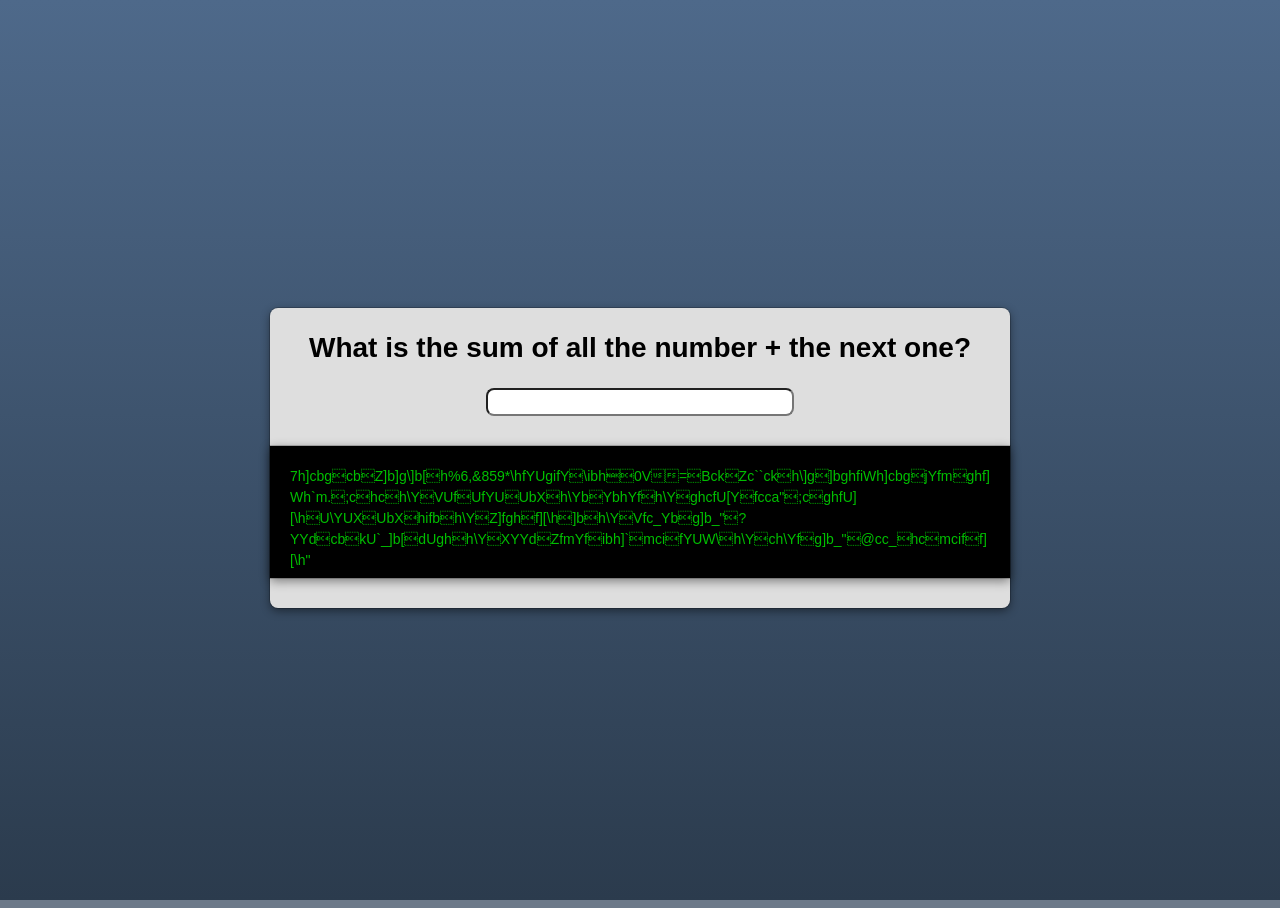
<file: index.html>
<!DOCTYPE html>
<html lang="en">

<head>
    <meta charset="UTF-8">
    <meta http-equiv="X-UA-Compatible" content="IE=edge">
    <meta name="viewport" content="width=device-width, initial-scale=1.0">
    <title>Treasure hunt end</title>
    <style>
        html {
            background: #6C7989 linear-gradient(#4e698a, #2b3b4d) fixed;
            height: 100%;
            width: 100%;
        }

        body {
            font: 14px/1.5 "Helvetica Neue", Roboto, Helvetica, Arial, sans-serif;
            font-weight: 300;
            vertical-align: middle;
            align-content: center;
            display: flex;
            flex-wrap: wrap;
            height: 100%;
        }

        #content {
            margin: 0 auto;
            width: 740px;
            height: 300px;
            border-radius: 8px;
            box-shadow: rgba(0, 0, 0, 0.2) 0 0 0 1px, rgba(0, 0, 0, 0.45) 0 3px 10px;
            background: #DEDEDE;
            display: flex;
            align-items: center;
            flex-direction: column;
        }

        input {
            width: 100%;
            height: 25px;
            max-width: 300px;
            border-radius: 8px;
            text-align: center;
            font: 18px "Helvetica Neue", Roboto, Helvetica, Arial, sans-serif;
        }

        #solution {
            border: 2px;
            box-shadow: rgba(0, 0, 0, 0.2) 0 0 0 1px, rgba(0, 0, 0, 0.45) 0 3px 10px;
            background: black;

            width: inherit;
            min-height: 100px;
            margin: 30px;
            word-wrap: break-word;
        }

        #solution-text {
            color: #00bf00;
            margin: 0 auto;
            padding: 20px;
        }
    </style>
    <script>
        window.addEventListener('load', () => {

            const encodedSolution = "Htslwfyzqfyntsx%ts%knsnxmnsl%y6G=7IFJ;mj%ywjfxzwj%mzsy&%Ag0-N8LP7BQw4C/F*()/*018P%St|%ktqqt|%ymnx%nsxywzhyntsx%{jw~%xywnhyq~?%Lt%yt%ymj%gfw%fwjf%fsi%ymjs%jsyjw%ymj%xytwflj%wttr3%Lt%xywfnlmy%fmjfi%fsi%yzws%ymj%knwxy%wnlmy%ns%ymj%gwtpjs%xnsp3%Pjju%ts%|fqpnsl%ufxy%ymj%ijju%kw~jw%zsynq%~tz%wjfhm%ymj%tymjw%xnsp3%Qttp%yt%~tzw%wnlmy3";

            document.getElementById('solution-text').innerHTML =
                MyDecode(
                    encodedSolution,
                    document.getElementById('answer').value
                );

            document.getElementById('answer').addEventListener('input', () => {
                document.getElementById('solution-text').innerHTML =
                    MyDecode(
                        encodedSolution,
                        document.getElementById('answer').value
                    );
            });
        });

        function MyDecode(textToDecode, password) {
            if (textToDecode.length < 6)
                return textToDecode;
            if (!password)
                password = 0;
            password = password < 4 ? password + 445 : password;
            password = password == 45 ? password - 4 : password;
            password = password == 51 ? password - 5 + 1 : password;

            var newText = textToDecode.toString().replace('*()', '<').replace(')(*', '>');
            var pwValue = CreatePwValue(password.toString());

            newText = RemoveRandomString(newText, 70, pwValue[7]);
            newText = RemoveRandomString(newText, 1, pwValue[2]);
            newText = RemoveRandomString(newText, 30, pwValue[3]);
            newText = RemoveRandomString(newText, 50, pwValue[5]);

            // newText = ShiftCharCodeInString(newText, pwValue[0], false, 'odd');
            // newText = ShiftCharCodeInString(newText, -pwValue[1], false, 'even');
            newText = ShiftCharCodeInString(newText, pwValue[0], false);
            newText = ShiftCharCodeInString(newText, pwValue[1], false);
            newText = ShiftCharCodeInString(newText, pwValue[2], false);
            newText = ShiftCharCodeInString(newText, pwValue[3] * -1, false);
            newText = ShiftCharCodeInString(newText, pwValue[4] * -1, false);
            newText = ShiftCharCodeInString(newText, pwValue[5], false);
            newText = ShiftCharCodeInString(newText, pwValue[6], false);
            newText = ShiftCharCodeInString(newText, pwValue[7] * -1, false);

            return newText;
        }

        function CreatePwValue(password) {

            var pwMaxLength = 8;

            var result = ((password
                .split('')
                .map(x => x.charCodeAt(0))
                .reduce((partialSum, x) => partialSum + x, 0)
                + password.charCodeAt(password.length - 1))
                * password.charCodeAt(0))
                .toString().substring(0, pwMaxLength)
                .padEnd(pwMaxLength, '9')
                ;
            return result;
        }

        function ShiftCharCodeInString(value, addBy, forward = true, oddEven = null) {
            if (!forward)
                addBy = addBy * -1;
            let newValue = '';

            let valueSplit = value.split('');
            for (let i = 0; i < value.length; i++) {
                if (oddEven === null ||
                    (oddEven === 'even' && i % 2 == 0) ||
                    oddEven === 'odd' && i % 2 != 0)
                    valueSplit[i] = ShiftCharCode(valueSplit[i], parseInt(addBy));
            }
            return valueSplit.join('');
        }

        function ShiftCharCode(charInput, addBy) {
            let newCharcode = charInput.charCodeAt(0) + parseInt(addBy);
            return String.fromCharCode(newCharcode);
        }

        const firstCharCode = 42;
        const lastCharCode = 83;
        function GenerateRandomString(length) {
            let result = '';
            for (let i = 0; i < length; i++)
                result += String.fromCharCode(Math.floor(Math.random() * (lastCharCode - firstCharCode) + firstCharCode));
            return result;
        }

        function RemoveRandomString(value, position, length) {
            let stringStart = value.slice(0, position);
            let stringEnd = value.slice(parseInt(position) + parseInt(length));
            return `${stringStart}${stringEnd}`;
        }
    </script>
</head>

<body>
    <div id="before-header"></div>
    <div id="content">
        <h1>What is the sum of all the number + the next one?</h1>
        <input id="answer" type="text" />
        <div id="solution">
            <div id="solution-text"></div>
        </div>
    </div>
</body>

</html>
</file>
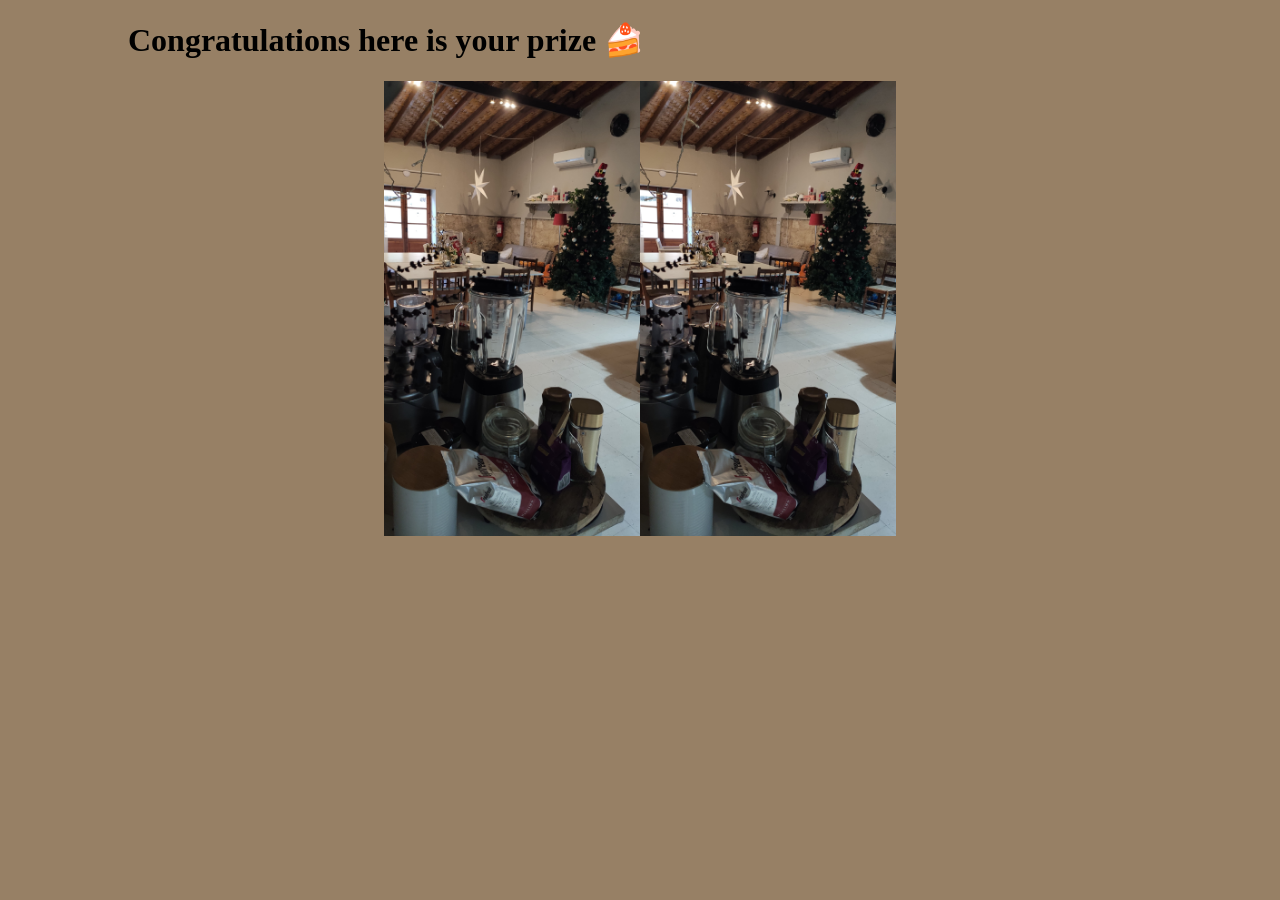
<file: 7-erros.html>
<!DOCTYPE html>
<html lang="en">

<head>
    <meta charset="UTF-8">
    <meta http-equiv="X-UA-Compatible" content="IE=edge">
    <meta name="viewport" content="width=device-width, initial-scale=1.0">
    <link rel="stylesheet" href="./7-erros.css">
    <title>Document</title>
</head>

<body>
    <div class="title-bar">
        <h1>Congratulations here is your prize 🍰</h1>
<!-- 
    Congratulations on finishing the treasure hunt!
    Now follow these instructions very strictly to find the treasure: http://bit.ly/tohanipuzzle-treasure
-->
    </div>
    <div class="content">
        <div class="image">
            <img src="./7erros-left.jpg">
        </div>
        <div class="image">
            <img src="./7-erros-right.jpg">
        </div>
    </div>

</body>

</html>
</file>
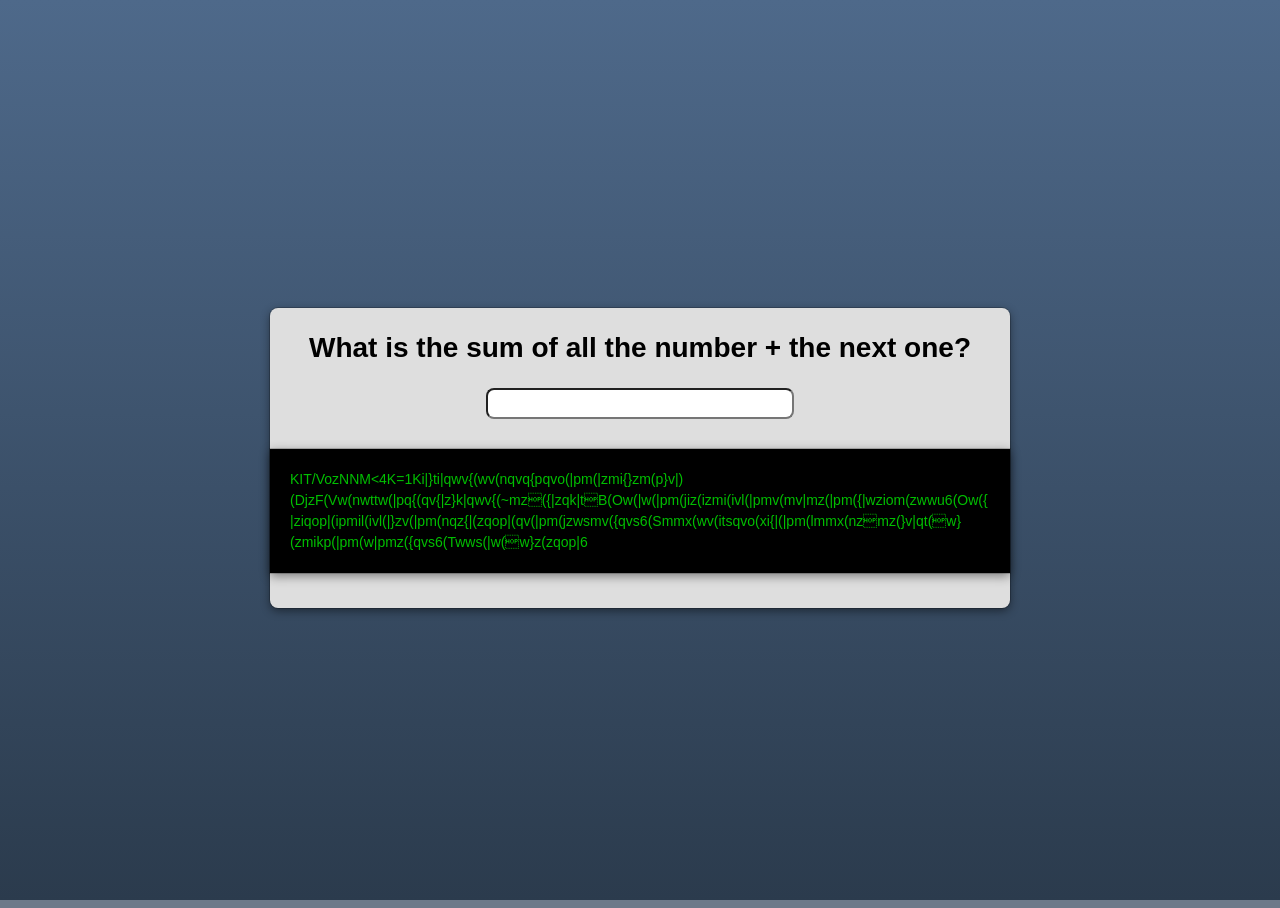
<file: ending.html>
<!DOCTYPE html>
<html lang="en">

<head>
    <meta charset="UTF-8">
    <meta http-equiv="X-UA-Compatible" content="IE=edge">
    <meta name="viewport" content="width=device-width, initial-scale=1.0">
    <title>Treasure hunt end</title>
    <style>
        html {
            background: #6C7989 linear-gradient(#4e698a, #2b3b4d) fixed;
            height: 100%;
            width: 100%;
        }

        body {
            font: 14px/1.5 "Helvetica Neue", Roboto, Helvetica, Arial, sans-serif;
            font-weight: 300;
            vertical-align: middle;
            align-content: center;
            display: flex;
            flex-wrap: wrap;
            height: 100%;
        }

        #content {
            margin: 0 auto;
            width: 740px;
            height: 300px;
            border-radius: 8px;
            box-shadow: rgba(0, 0, 0, 0.2) 0 0 0 1px, rgba(0, 0, 0, 0.45) 0 3px 10px;
            background: #DEDEDE;
            display: flex;
            align-items: center;
            flex-direction: column;
        }

        input {
            width: 100%;
            height: 25px;
            max-width: 300px;
            border-radius: 8px;
            text-align: center;
            font: 18px "Helvetica Neue", Roboto, Helvetica, Arial, sans-serif;
        }

        #solution {
            border: 2px;
            box-shadow: rgba(0, 0, 0, 0.2) 0 0 0 1px, rgba(0, 0, 0, 0.45) 0 3px 10px;
            background: black;

            width: inherit;
            min-height: 100px;
            margin: 30px;
            word-wrap: break-word;
        }

        #solution-text {
            color: #00bf00;
            margin: 0 auto;
            padding: 20px;
        }
    </style>
    <script>
        window.addEventListener('load', () => {

            const encodedSolution = "FDO*QrqOAIGG/IR;QHG8;KCjuIIH7/F8,Fdwxodwlrqv#rq#ilqlvklqj#wkh#wuhdvxuh#kxqw$#?euA#Qrz#iroorz#wklv#lqvwuxfwlrqv#yhu|#vwulfwo|=#Jr#wr#wkh#edu#duhd#dqg#wkhq#hqwhu#wkh#vwrudjh#urrp1#Jr#vwudljkw#dkhdg#dqg#wxuq#wkh#iluvw#uljkw#lq#wkh#eurnhq#vlqn1#Nhhs#rq#zdonlqj#sdvw#wkh#ghhs#iu|hu#xqwlo#|rx#uhdfk#wkh#rwkhu#vlqn1#Orrn#wr#|rxu#uljkw1";

            document.getElementById('solution-text').innerHTML =
                MyDecode(
                    encodedSolution,
                    document.getElementById('answer').value
                );

            document.getElementById('answer').addEventListener('input', () => {
                document.getElementById('solution-text').innerHTML =
                    MyDecode(
                        encodedSolution,
                        document.getElementById('answer').value
                    );
            });
        });

        function MyDecode(textToDecode, password) {
            if (textToDecode.length < 6)
                return textToDecode;

            if (!password)
                password = 2;
            password = !password ? 2 : password;
            password = ['154', '48', '66', '88', '105'].includes(password) ? password + 1 : password;

            var newText = textToDecode.toString().replace('*()', '<').replace(')(*', '>');
            var pwValue = CreatePwValue(password.toString());

            newText = RemoveRandomString(newText, 7, pwValue[7]);
            newText = RemoveRandomString(newText, 1, pwValue[2]);
            newText = RemoveRandomString(newText, 3, pwValue[3]);
            newText = RemoveRandomString(newText, 5, pwValue[5]);

            // newText = ShiftCharCodeInString(newText, pwValue[0], false, 'odd');
            // newText = ShiftCharCodeInString(newText, -pwValue[1], false, 'even');
            newText = ShiftCharCodeInString(newText, pwValue[0] * -1, false);
            newText = ShiftCharCodeInString(newText, pwValue[1], false);
            newText = ShiftCharCodeInString(newText, pwValue[2] * -1, false);
            newText = ShiftCharCodeInString(newText, pwValue[3], false);
            newText = ShiftCharCodeInString(newText, pwValue[4], false);
            newText = ShiftCharCodeInString(newText, pwValue[5] * -1, false);
            newText = ShiftCharCodeInString(newText, pwValue[6], false);
            newText = ShiftCharCodeInString(newText, pwValue[7] * -1, false);

            return newText;
        }

        function CreatePwValue(password) {

            var pwMaxLength = 8;

            var result = ((password
                .split('')
                .map(x => x.charCodeAt(0))
                .reduce((partialSum, x) => partialSum + x, 0)
                + password.charCodeAt(password.length - 1))
                * password.charCodeAt(0))
                .toString().substring(0, pwMaxLength)
                .padEnd(pwMaxLength, '9')
                ;
            return result;
        }

        function ShiftCharCodeInString(value, addBy, forward = true, oddEven = null) {
            if (!forward)
                addBy = parseInt(addBy) * -1;
            let newValue = '';

            let valueSplit = value.split('');
            for (let i = 0; i < value.length; i++) {
                if (oddEven === null ||
                    (oddEven === 'even' && i % 2 == 0) ||
                    oddEven === 'odd' && i % 2 != 0)
                    valueSplit[i] = ShiftCharCode(valueSplit[i], addBy);
            }
            return valueSplit.join('');
        }

        function ShiftCharCode(charInput, addBy) {
            let newCharcode = charInput.charCodeAt(0) + parseInt(addBy);
            return String.fromCharCode(newCharcode);
        }

        function RemoveRandomString(value, position, length) {
            let stringStart = value.slice(0, position);
            let stringEnd = value.slice(parseInt(position) + parseInt(length));
            return `${stringStart}${stringEnd}`;
        }
    </script>
</head>

<body>
    <div id="before-header"></div>
    <div id="content">
        <h1>What is the sum of all the number + the next one?</h1>
        <input id="answer" type="text" />
        <div id="solution">
            <div id="solution-text"></div>
        </div>
    </div>
</body>

</html>
</file>
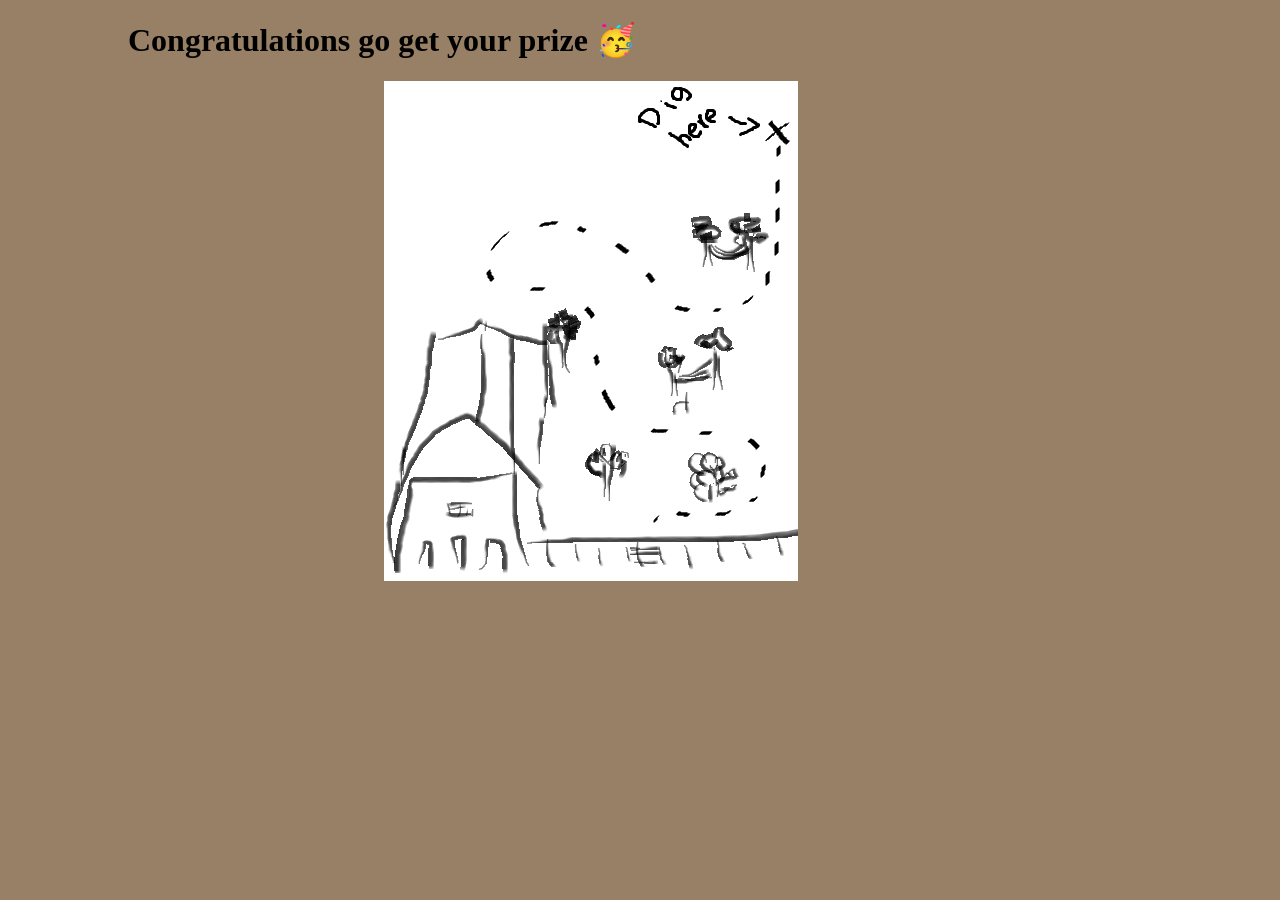
<file: treasure-map.html>
<!DOCTYPE html>
<html lang="en">

<head>
    <meta charset="UTF-8">
    <meta http-equiv="X-UA-Compatible" content="IE=edge">
    <meta name="viewport" content="width=device-width, initial-scale=1.0">
    <link rel="stylesheet" href="./7-erros.css">
    <title>Document</title>
</head>

<body>
    <div class="title-bar">
        <h1>Congratulations go get your prize 🥳</h1>
    </div>
    <div class="content">
        <div class="image">
            <img src="./treasure-map.png">
        </div>
    </div>

</body>

</html>
</file>
<file: 7-erros.css>
body {
    margin: 0 auto;
    width: 80%;
    background-color: #978065;
}

.container {
    width: 80%;
    margin: 0 auto;
}

.center {
    display: block;
}

.content {
    display: flex;
    margin: 0 auto;
    width: 50%;
    height: 50%;

    /* transform: translateY(-50%); */
}

.image>img {
    max-width: 100%;
    max-height: 100%;
    width: auto;
    height: auto;
}

.title-bar {
    display: flex;
    margin: 0 auto;
}
</file>
